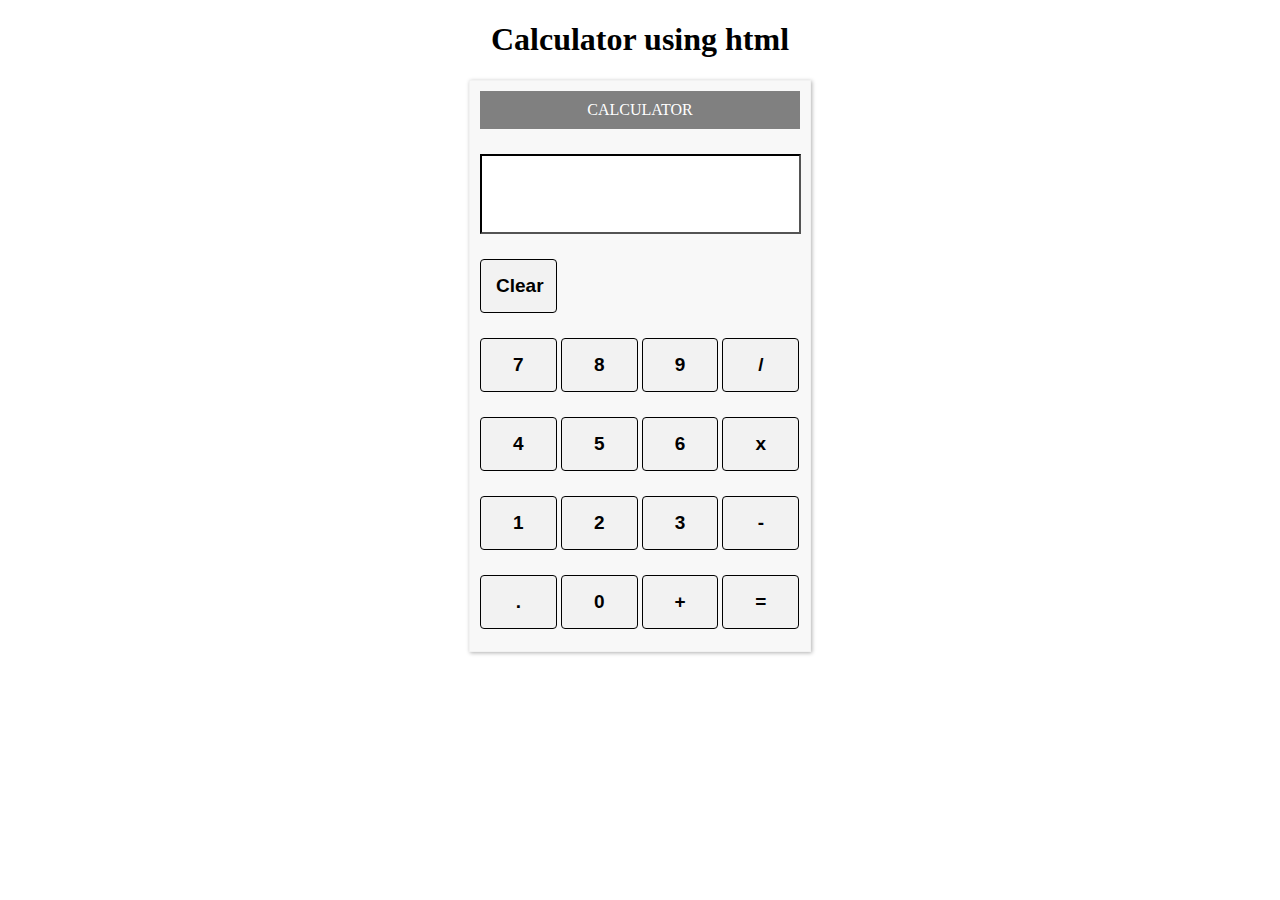
<file: index.html>
<!DOCTYPE html>
<html lang="en">
<head>
    <meta charset="UTF-8">
    <meta http-equiv="X-UA-Compatible" content="IE=edge">
    <meta name="viewport" content="width=device-width, initial-scale=1.0">
    <title>Calculator</title>
    <link rel="stylesheet" href="style.css">
    <script src="script.js"></script>
</head>
<body>
    <h1>Calculator using html</h1>
    <div class="main-body">
        
        <div class="calcu"> 
            <div class="header">CALCULATOR</div>
            <div class="output">
                <input type="text" id="screen">
            </div>
            <div class="buttons">
                <button onclick="clearr()" class="btn">Clear</button>
                <div class="row">
                    <button onclick="buttonclick(7)" class="btn">7</button>
                    <button onclick="buttonclick(8)" class="btn">8</button>
                    <button onclick="buttonclick(9)" class="btn">9</button>
                    <button onclick="buttonclick('/')" class="btn">/</button>

                </div>
                <div class="row">
                    <button onclick="buttonclick(4)" class="btn">4</button>
                    <button onclick="buttonclick(5)" class="btn">5</button>
                    <button onclick="buttonclick(6)" class="btn">6</button>
                    <button onclick="buttonclick('*')" class="btn">x</button>

                </div>
                <div class="row">
                    <button onclick="buttonclick(1)" class="btn">1</button>
                    <button onclick="buttonclick(2)" class="btn">2</button>
                    <button onclick="buttonclick(3)" class="btn">3</button>
                    <button onclick="buttonclick('-')" class="btn">-</button>

                </div>
                <div class="row">
                    <button onclick="buttonclick('.')" class="btn">.</button>
                    <button onclick="buttonclick(0)" class="btn">0</button>
                    <button onclick="buttonclick('+')" class="btn">+</button>
                    <button onclick="equalbtn()" class="btn">=</button>

                </div>
            

            </div>

        </div>


    </div>
</body>
</html>
</file>
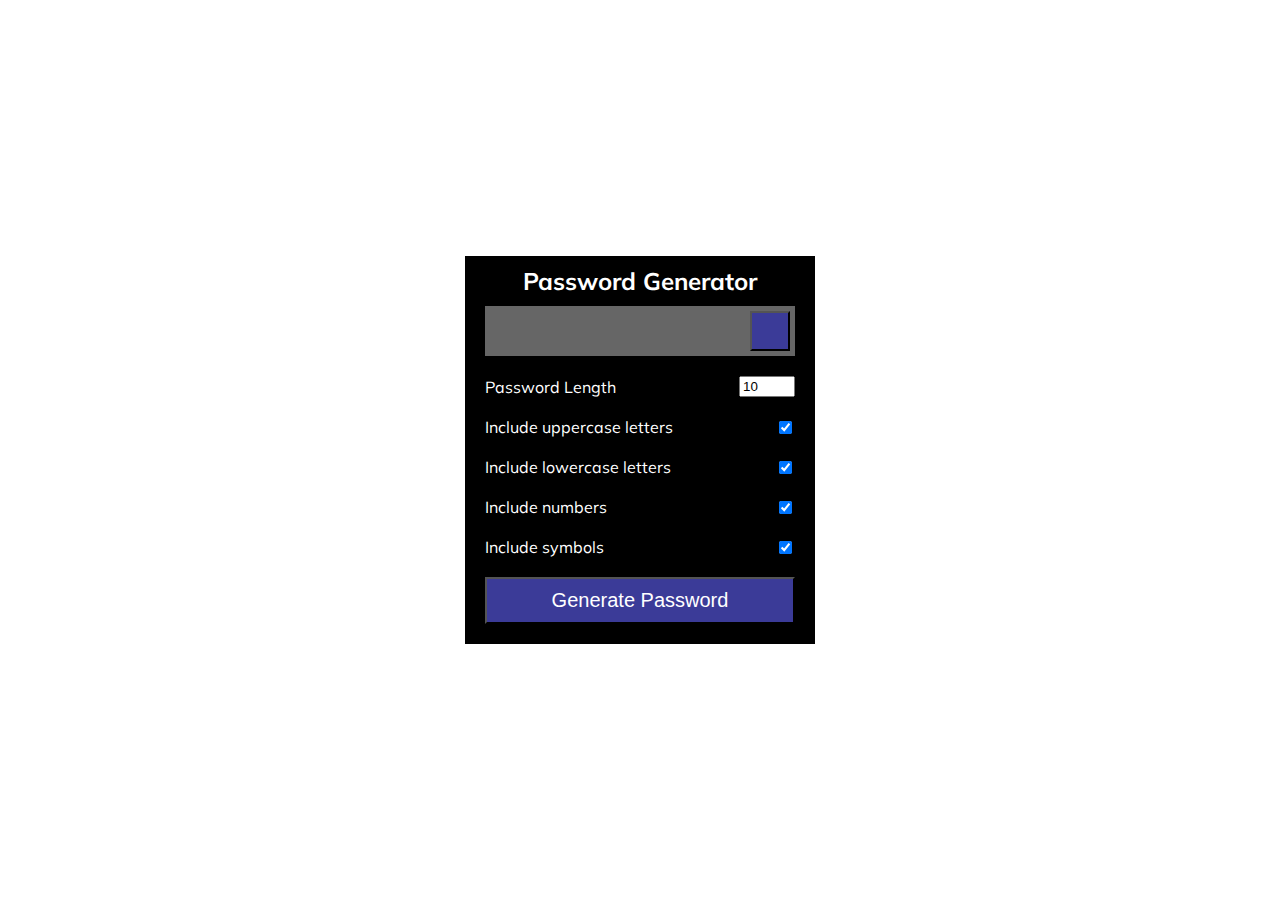
<file: PassGen/index.html>
<!DOCTYPE html>
<html lang="en">
  <head>
    <meta charset="UTF-8" />
    <meta name="viewport" content="width=device-width, initial-scale=1.0" />
    <link rel="stylesheet" href="https://cdnjs.cloudflare.com/ajax/libs/font-awesome/5.14.0/css/all.min.css" integrity="sha512-1PKOgIY59xJ8Co8+NE6FZ+LOAZKjy+KY8iq0G4B3CyeY6wYHN3yt9PW0XpSriVlkMXe40PTKnXrLnZ9+fkDaog==" crossorigin="anonymous" />
    <link rel="stylesheet" href="style.css" />
    <title>Password Generator</title>
  </head>
  <body>
    <div class="container">
      <h2>Password Generator</h2>
      <div class="result-container">
        <span id="result"></span>
        <button class="btn" id="clipboard">
          <i class="far fa-clipboard"></i>
        </button>
      </div>
      <div class="settings">
        <div class="setting">
          <label>Password Length</label>
          <input type="number" id="length" min="5" max="20" value="10">
        </div>
        <div class="setting">
          <label>Include uppercase letters</label>
          <input type="checkbox" id="uppercase" checked>
        </div>
        <div class="setting">
          <label>Include lowercase letters</label>
          <input type="checkbox" id="lowercase" checked>
        </div>
        <div class="setting">
          <label>Include numbers</label>
          <input type="checkbox" id="numbers" checked>
        </div>
        <div class="setting">
          <label>Include symbols</label>
          <input type="checkbox" id="symbols" checked>
        </div>
      </div>

      <button class="btn btn-large" id="generate">
        Generate Password
      </button>
    </div>
    <script src="script.js"></script>
  </body>
</html>
</file>
<file: style.css>
*{
    margin: 0;
    padding: 0;
}

.calcu{
    margin: auto;
  width: 25%;
  padding: 10px;
  border: 1px solid #f2f2f2;
  -webkit-box-shadow: 1px 1px 4px 0px rgba(176,176,176,1);
     -moz-box-shadow: 1px 1px 4px 0px rgba(176,176,176,1);
          box-shadow: 1px 1px 4px 0px rgba(176,176,176,1);
  background-color: #fff;
  height: 550px;
  background-color: #F8F8F8;
}

h1{
    text-align: center;
  margin-top: 0.67em;
  margin-bottom: 0.67em;
  font-style: normal;
}

.header{
    background-color: grey;
    padding: 10px;
    color: #fff;
    text-align: center;
}

.btn{ 
 padding: 15px;
 font-weight: bold;
 font-size: 19px;
 border: none;
 border-radius: 4px;
 background-color: #F2F2F2;
 width: 24%;
 margin-top: 25px;
 border: 1px solid;
}

#screen{
    font-size: 24px;
    margin-top: 25px;
    padding: 24px 5px;
    font-weight: 700;
    text-align: right;
    width: 96%;
    border-color: black;
    background-color: #ffffff;
}
</file>
<file: PassGen/style.css>
@import url('https://fonts.googleapis.com/css?family=Muli&display=swap');

* {
  box-sizing: border-box;
}

body {
  background-color: #ffffff;
  color: #fff;
  font-family: 'Muli', sans-serif;
  display: flex;
  flex-direction: column;
  align-items: center;
  justify-content: center;
  height: 100vh;
  overflow: hidden;
  padding: 10px;
  margin: 0;
}

h2 {
  margin: -10px 0 10px;
  text-align: center;
}

.container {
  background-color: #000000;
  box-shadow: 0px 2px 10px rgba(255, 255, 255, 0.2);
  padding: 20px;
  width: 350px;
  max-width: 100%;
}

.result-container {
  background-color: rgba(255, 255, 255, 0.4);
  display: flex;
  justify-content: flex-start;
  align-items: center;
  position: relative;
  font-size: 18px;
  letter-spacing: 1px;
  padding: 12px 10px;
  height: 50px;
  width: 100%;
}

.result-container #result {
  word-wrap: break-word;
  max-width: calc(100% - 40px);
  overflow-y: scroll;
  height: 100%;
}

#result::-webkit-scrollbar {
  width: 1rem;
}

.result-container .btn {
  position: absolute;
  top: 5px;
  right: 5px;
  width: 40px;
  height: 40px;
  font-size: 20px;
}

.btn {
  
  background-color: #3b3b98;
  color: #fff;
  font-size: 20px;
  padding: 10px 10px;
  cursor: pointer;
}

.btn-large {
  display: block;
  width: 100%;
}

.setting {
  display: flex;
  justify-content: space-between;
  align-items: center;
  margin: 20px 0;
}
</file>
